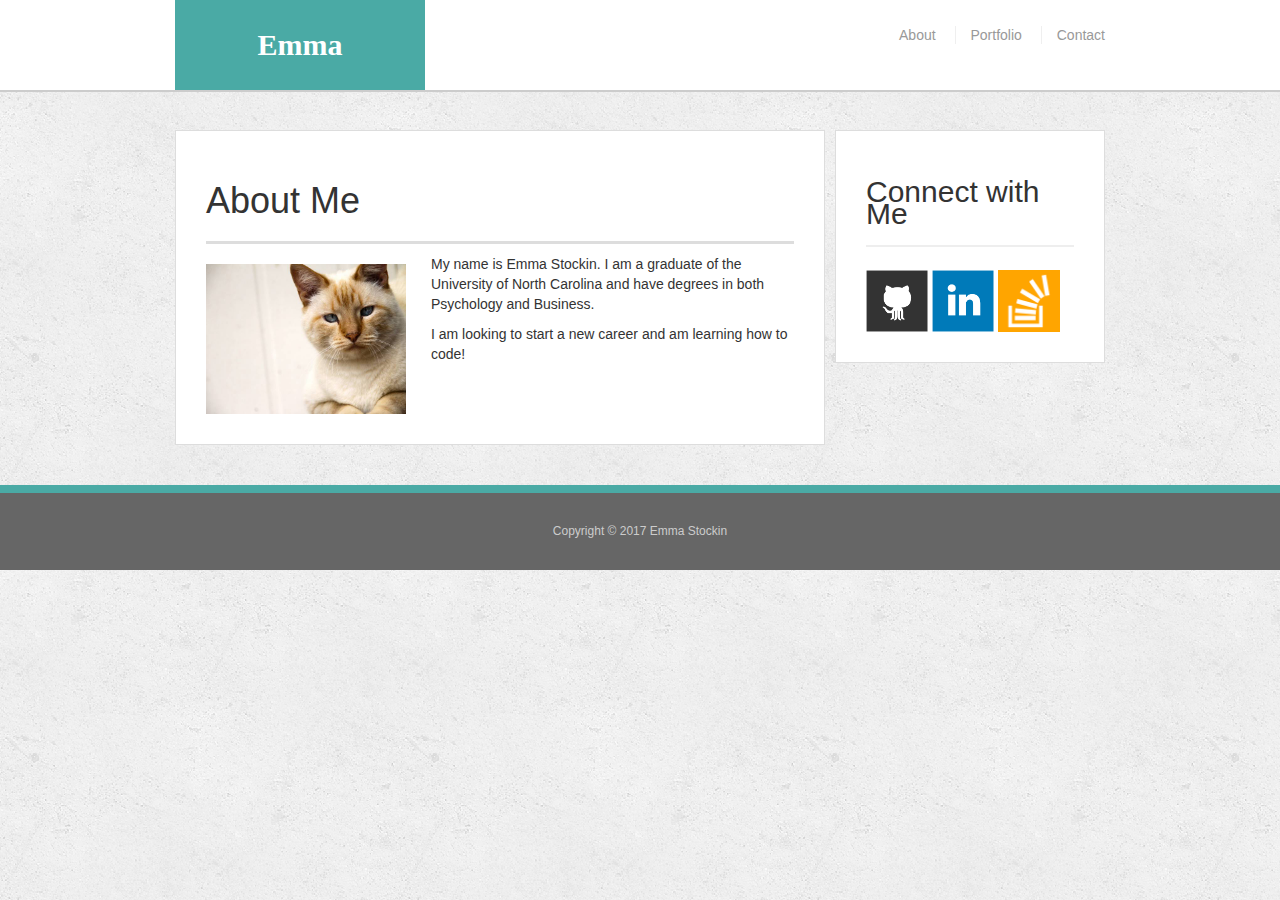
<file: index.html>
<!doctype html>
<html lang="en-us">

<head>
  <meta charset="UTF-8">
  <title>Emma</title>
  <link rel="stylesheet" type="text/css" href="assets/css/reset.css">
  <link rel="stylesheet" type="text/css" href="assets/css/style.css">
  <link rel="stylesheet" href="https://maxcdn.bootstrapcdn.com/bootstrap/3.3.7/css/bootstrap.min.css">
</head>

<body>

  <header id="masthead">
    <div class="container">
      <a href="index.html" id="logo">Emma</a>
      <nav>
        <a href="index.html">About</a>
        <a href="portfolio.html">Portfolio</a>
        <a href="contact.html">Contact</a>
      </nav>
    </div>
  </header>

  <div id="main-container" class="container">
    <section class="main-section">
      <h1>About Me</h1>

      <img src="assets/images/cat.jpg" class="auth-image" alt="Your Name">

      <p>My name is Emma Stockin. I am a graduate of the University of North Carolina and have degrees in both Psychology and Business.</p>

      <p>I am looking to start a new career and am learning how to code!</p>

    </section>

    <section class="sidebar">
      <div id="connect">
        <h2>Connect with Me</h2>

        <a href="#"><img src="assets/images/github-128.png" class="social" alt="GitHub" /></a>
        <a href="#"><img src="assets/images/linkedin-128.png" class="social" alt="LinkedIn" /></a>
        <a href="#"><img src="assets/images/stackoverflow-128.png" class="social" alt="Stack Overflow" /></a>
      </div>
    </section>
  </div>

  <footer>
    <div class="container">
      Copyright &copy; 2017 Emma Stockin
    </div>
  </footer>
</body>

</html>
</file>
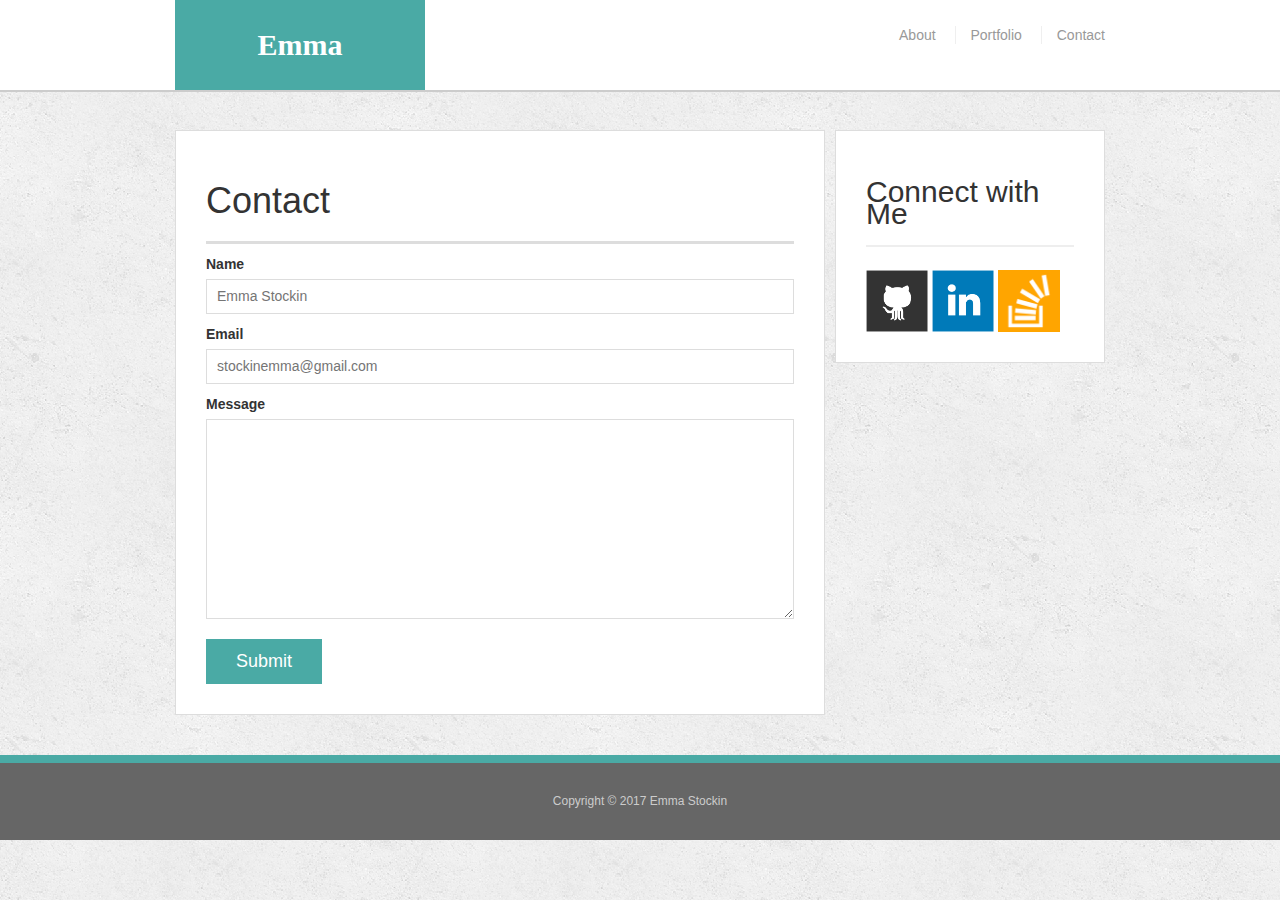
<file: contact.html>
<!doctype html>
<html lang="en-us">

<head>
  <meta charset="UTF-8">
  <title>Emma</title>
  <link rel="stylesheet" type="text/css" href="assets/css/reset.css">
  <link rel="stylesheet" type="text/css" href="assets/css/style.css">
  <link rel="stylesheet" href="https://maxcdn.bootstrapcdn.com/bootstrap/3.3.7/css/bootstrap.min.css">
</head>

<body>

  <header id="masthead">
    <div class="container">
      <a href="index.html" id="logo">Emma</a>
      <nav>
        <a href="index.html">About</a>
        <a href="portfolio.html">Portfolio</a>
        <a href="contact.html">Contact</a>
      </nav>
    </div>
  </header>

  <div id="main-container" class="container">
    <section class="main-section">
      <h1>Contact</h1>

      <form id="contact-form">
        <ul>
          <li>
            <label for="name">Name</label>
            <input type="text" id="name" name="name" placeholder="Emma Stockin" required="required">
          </li>
          <li>
            <label for="email">Email</label>
            <input type="email" id="email" name="email" placeholder="stockinemma@gmail.com" required="required">
          </li>
          <li>
            <label for="message">Message</label>
            <textarea id="message" name="message" required="required"></textarea>
          </li>
        </ul>
        <input type="submit">
      </form>

    </section>

    <section class="sidebar">
      <div id="connect">
        <h2>Connect with Me</h2>

        <a href="#"><img src="assets/images/github-128.png" class="social" alt="GitHub" /></a>
        <a href="#"><img src="assets/images/linkedin-128.png" class="social" alt="LinkedIn" /></a>
        <a href="#"><img src="assets/images/stackoverflow-128.png" class="social" alt="Stack Overflow" /></a>
      </div>
    </section>
  </div>

  <footer>
    <div class="container">
      Copyright &copy; 2017 Emma Stockin
    </div>
  </footer>
</body>

</html>
</file>
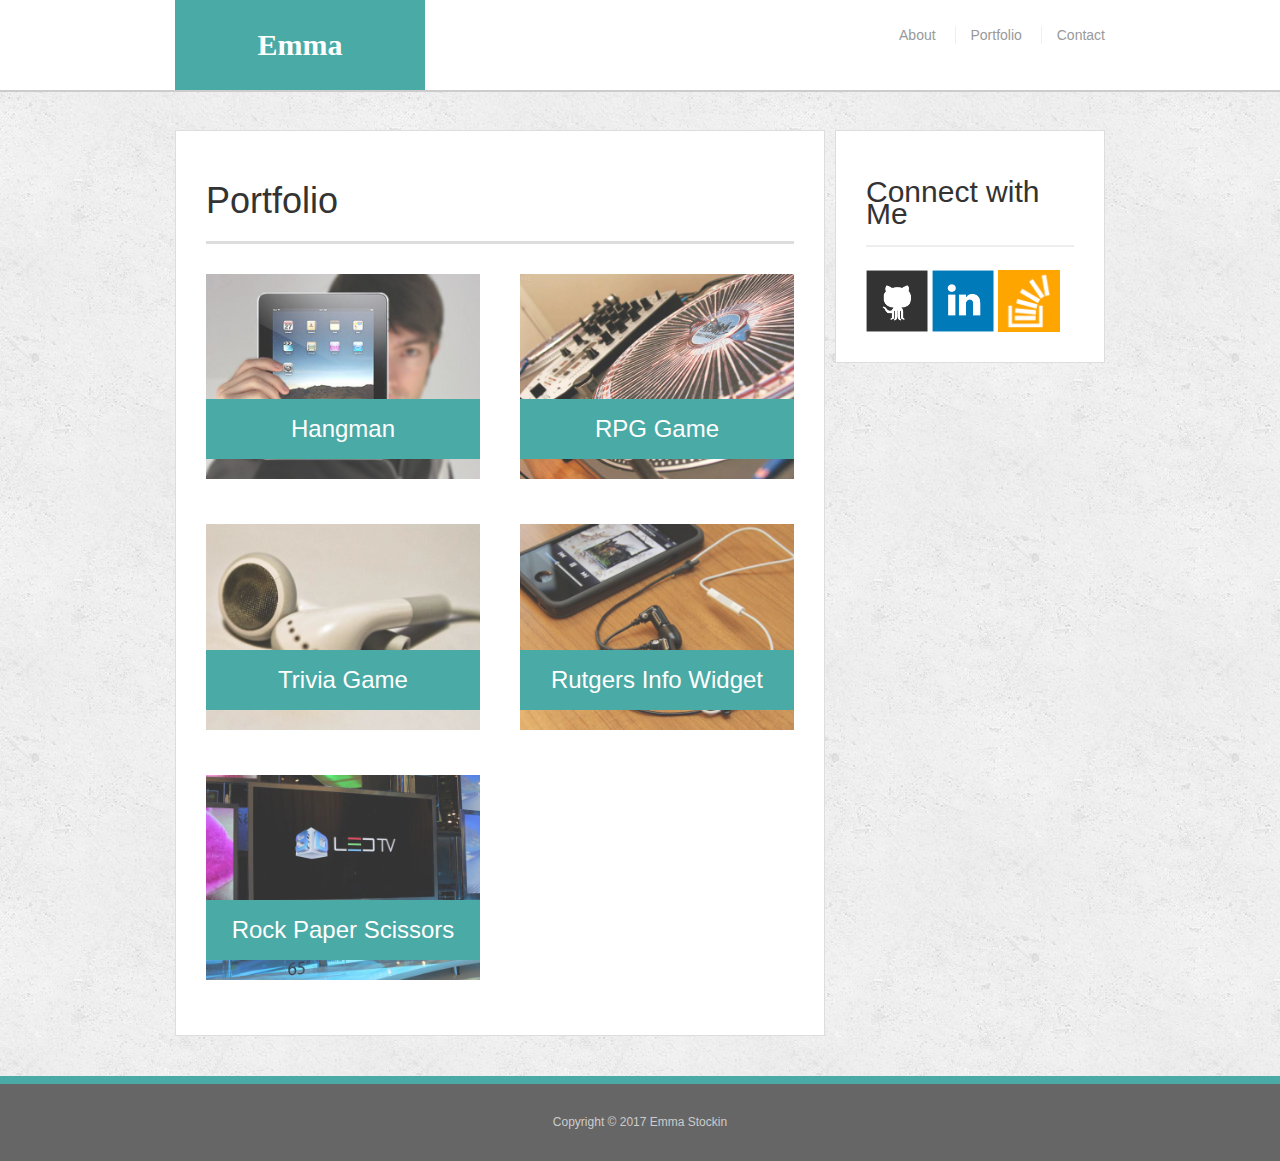
<file: portfolio.html>
<!doctype html>
<html lang="en-us">

<head>
  <meta charset="UTF-8">
  <title>Emma</title>
  <link rel="stylesheet" type="text/css" href="assets/css/reset.css">
  <link rel="stylesheet" type="text/css" href="assets/css/style.css">
  <link rel="stylesheet" href="https://maxcdn.bootstrapcdn.com/bootstrap/3.3.7/css/bootstrap.min.css">
</head>

<body>

  <header id="masthead">
    <div class="container">
      <a href="index.html" id="logo">Emma</a>
      <nav>
        <a href="index.html">About</a>
        <a href="portfolio.html">Portfolio</a>
        <a href="contact.html">Contact</a>
      </nav>
    </div>
  </header>

  <div id="main-container" class="container">
    <section class="main-section">
      <h1>Portfolio</h1>

      <div class="work">
        <img src="assets/images/technics-q-c-640-480-1.jpg" alt="hangman">

        <h3>Hangman</h3>
      </div>
      <div class="work">
        <img src="assets/images/technics-q-c-640-480-2.jpg" alt="RPG Game">

        <h3>RPG Game</h3>
      </div>
      <div class="work">
        <img src="assets/images/technics-q-c-640-480-5.jpg" alt="Trivia Game">

        <h3>Trivia Game</h3>
      </div>
      <div class="work">
        <img src="assets/images/technics-q-c-640-480-7.jpg" alt="Rutgers Info Widget">

        <h3>Rutgers Info Widget</h3>
      </div>
      <div class="work">
        <img src="assets/images/technics-q-c-640-480-9.jpg" alt="Rock Paper Scissors">

        <h3>Rock Paper Scissors</h3>
      </div>

    </section>

    <section class="sidebar">
      <div id="connect">
        <h2>Connect with Me</h2>

        <a href="#"><img src="assets/images/github-128.png" class="social" alt="GitHub" /></a>
        <a href="#"><img src="assets/images/linkedin-128.png" class="social" alt="LinkedIn" /></a>
        <a href="#"><img src="assets/images/stackoverflow-128.png" class="social" alt="Stack Overflow" /></a>
      </div>
    </section>
  </div>

  <footer>
    <div class="container">
      Copyright &copy; 2017 Emma Stockin
    </div>
  </footer>
</body>

</html>
</file>
<file: assets/css/style.css>
body {
  font-family: 'Arial', 'Helvetica Neue', Helvetica, sans-serif;
  font-size: 18px;
  color: #777;
  line-height: 34px;
  background: url("../images/concrete_seamless.png");
}

* {
  box-sizing: border-box;
}


.container {
  clear: both;
  margin: 0 auto;
  width: 100%;
  max-width: 960px;
}

h1,
h2,
h3,
p {
  margin-bottom: 20px;
}

p:last-child {
  margin-bottom: 0;
}

h1,
h2,
h3 {
  font-family: 'Georgia', Times, Times New Roman, serif;
  color: #4aaaa5;
  font-weight: 700;
}

h1 {
  padding-bottom: 20px;
  font-size: 30px;
  line-height: 49px;
  border-bottom: 3px solid #ddd;
}

h2,
h3 {
  font-size: 22px;
}


#masthead {
  position: fixed;
  z-index: 99;
  margin: 0 0 30px;
  overflow: auto;
  width: 100%;
  color: #fff;
  background: #fff;
  border-bottom: 2px solid #ccc;
}

#logo {
  width: 250px;
  height: 90px;
  float: left;
  font-family: 'Georgia', Times, Times New Roman, serif;
  text-align: center;
  line-height: 90px;
  color: #fff;
  font-weight: 700;
  font-size: 30px;
  text-decoration: none;
  background: #4aaaa5;
}

nav {
  float: right;
  margin-top: 25px;
}

nav a {
  display: inline-block;
  margin-left: 15px;
  padding-left: 15px;
  color: #999;
  text-decoration: none;
  line-height: 18px;
  border-left: 1px solid #efefef;
}

nav a:first-child {
  border-left: 0 none;
}


footer {
  padding: 30px 0;
  clear: both;
  color: #fff;
  color: #ccc;
  font-size: 12px;
  text-align: center;
  background: #666;
  border-top: 8px solid #4aaaa5;
}


.sidebar {
  padding: 30px;
  width: 100%;
  max-width: 270px;
  float: right;
  margin-bottom: 20px;
  background: #fff;
  border: 1px solid #ddd;
}

h3,
.sidebar h2 {
  padding-bottom: 20px;
  margin-bottom: 15px;
  line-height: 22px;
  border-bottom: 2px solid #eee;
}

.social {
  width: 62px;
  height: 62px;
  margin-top: 8px;
  margin-right: 5px;
}

.social:last-child {
  margin-right: 0;
}


#main-container {
  padding-top: 130px;
}

.main-section {
  padding: 30px;
  margin: 0 0 40px 0;
  width: 100%;
  max-width: 650px;
  float: left;
  background: #fff;
  border: 1px solid #ddd;
}


.work {
  position: relative;
  width: 274px;
  overflow: auto;
  float: left;
  margin: 20px 0 25px;
}

.work:nth-child(even) {
  margin-right: 40px;
}

.work img {
  width: 100%;
  border: 0 none;
  opacity: .8;
}

.work h3 {
  position: absolute;
  bottom: 20px;
  margin-bottom: 0;
  padding: 15px;
  width: 100%;
  color: #fff;
  text-align: center;
  line-height: 30px;
  font-weight: 300;
  background: #4aaaa5;
  border-bottom: 0;
}

.auth-image {
  width: 200px;
  height: auto;
  margin-top: 10px;
  margin-right: 25px;
  float: left;
}


#contact-form ul {
  margin-bottom: 20px;
}

#contact-form li {
  margin-bottom: 10px;
}

label,
input[type=text],
input[type=email],
textarea {
  display: block;
  width: 100%;
}

input[type=text],
input[type=email],
textarea {
  height: 35px;
  padding: 0 10px;
  font-size: 14px;
  border: 1px solid #ddd;
}

textarea {
  height: 200px;
}

input[type=submit] {
  padding: 10px 30px;
  color: #fff;
  font-size: 18px;
  cursor: pointer;
  background: #4aaaa5;
  border: 0 none;
}
</file>
